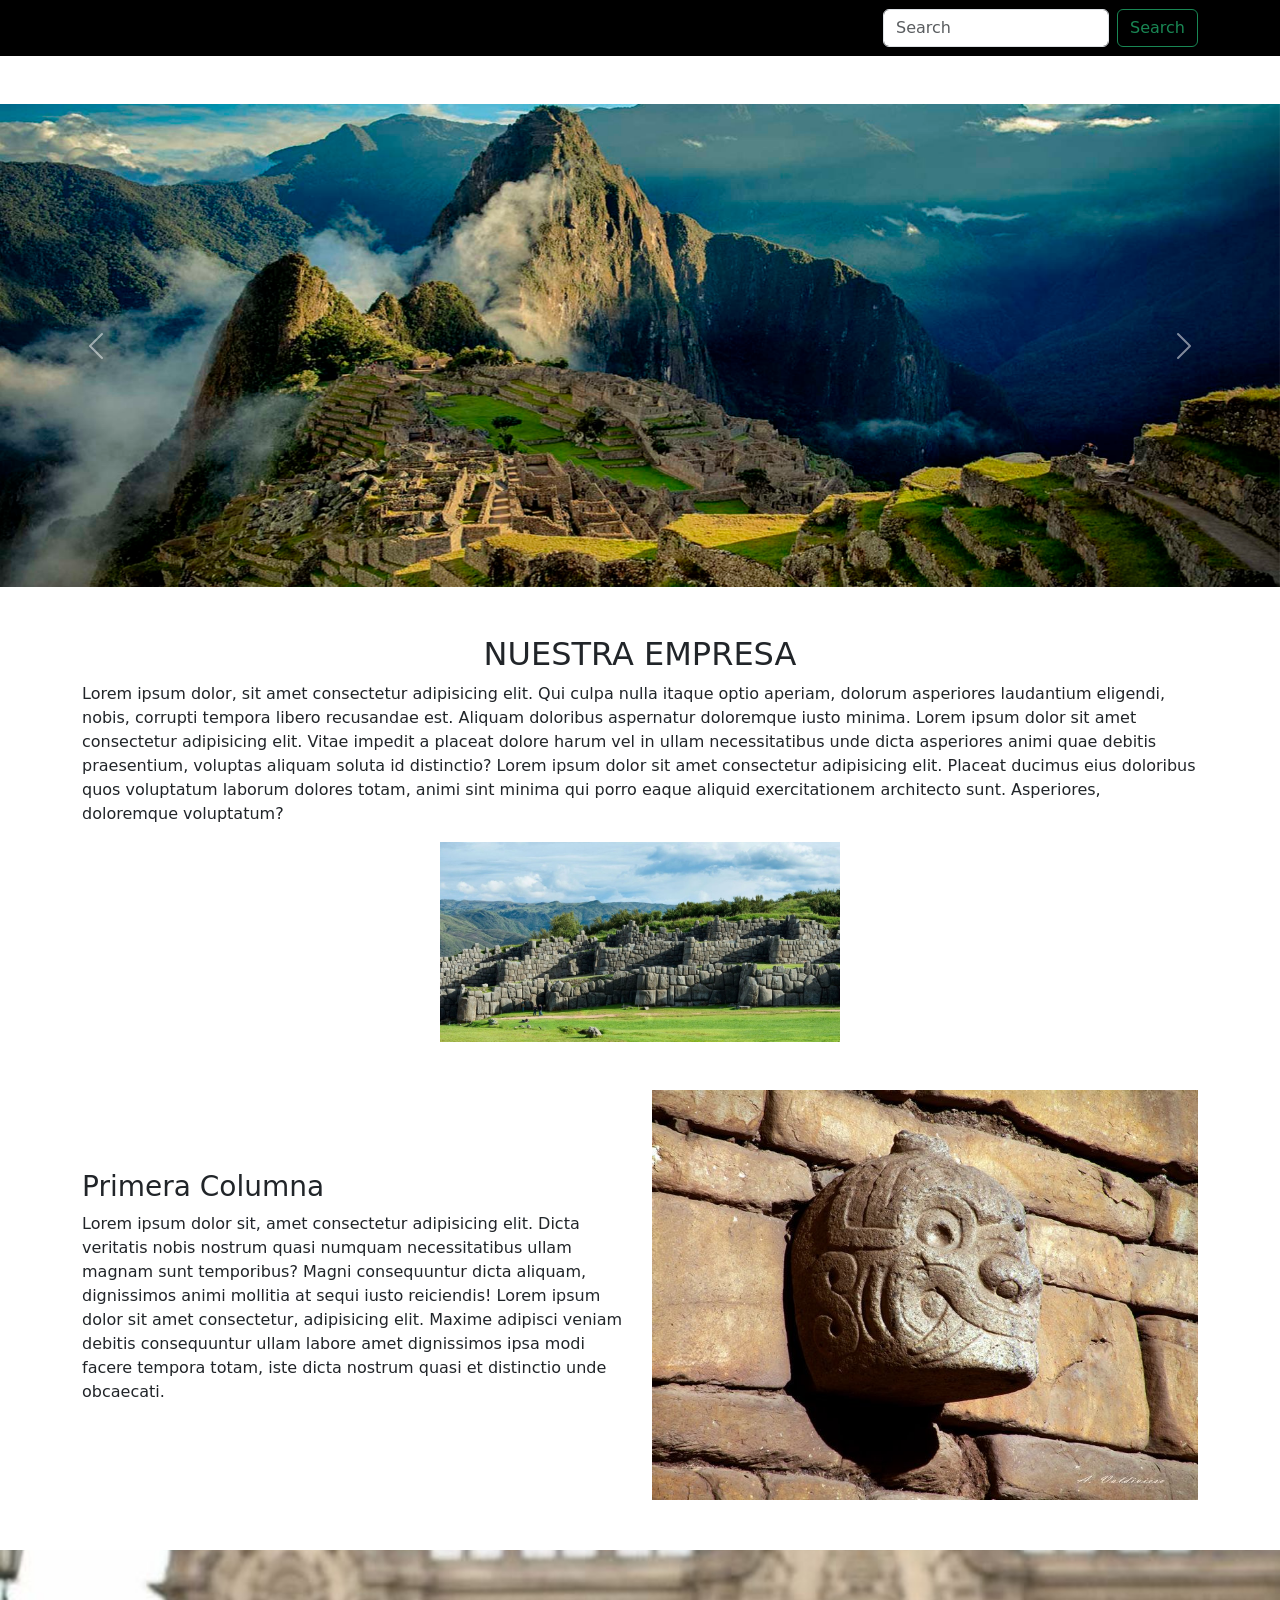
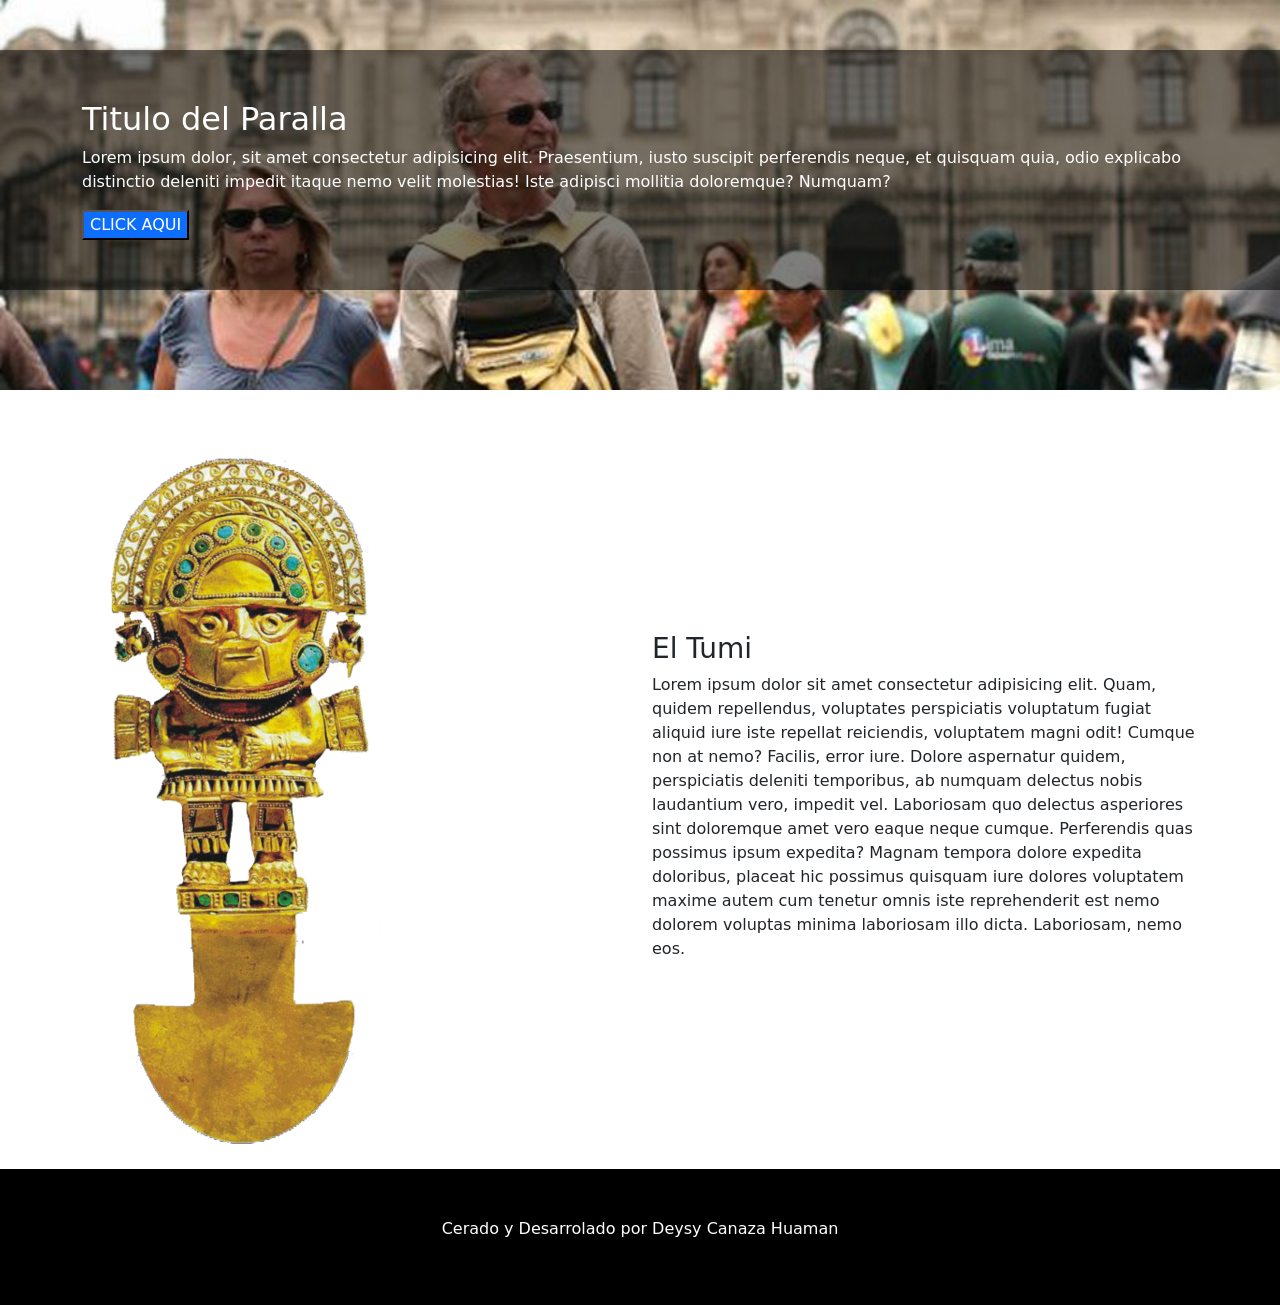
<file: proyecto01/index.html>
<!doctype html>
<html lang="en" data-bs-theme="light">
    <head>
        <title>Viajes de Perú</title>
        <!-- Required meta tags -->
        <meta charset="utf-8" />
        <meta name="viewport" content="width=device-width, initial-scale=1" />

        <!-- Bootstrap CSS v5.3.8 -->
        <link
            href="https://cdn.jsdelivr.net/npm/bootstrap@5.3.8/dist/css/bootstrap.min.css"
            rel="stylesheet"
            integrity="sha384-sRIl4kxILFvY47J16cr9ZwB07vP4J8+LH7qKQnuqkuIAvNWLzeN8tE5YBujZqJLB"
            crossorigin="anonymous"
        />
        <link rel="stylesheet" href="css/style.css">
    </head>

    <body>
        <nav class="navbar navbar-expand-lg bg-black" data-bs-theme="dark fixed-top">
  <div class="container">
    <a class="navbar-brand" href="#">Navbar</a>
    <button class="navbar-toggler" type="button" data-bs-toggle="collapse" data-bs-target="#navbarSupportedContent" aria-controls="navbarSupportedContent" aria-expanded="false" aria-label="Toggle navigation">
      <span class="navbar-toggler-icon"></span>
    </button>
    <div class="collapse navbar-collapse d-lg-flex justify.content-end" id="navbarNavDropdown">
      <ul class="navbar-nav me-auto mb-2 mb-lg-0">
        <li class="nav-item">
          <a class="nav-link active" aria-current="page" href="#">Home</a>
        </li>
        <li class="nav-item">
          <a class="nav-link" href="#">Link</a>
        </li>
        <li class="nav-item dropdown">
          <a class="nav-link dropdown-toggle" href="#" role="button" data-bs-toggle="dropdown" aria-expanded="false">
            Dropdown
          </a>
          <ul class="dropdown-menu">
            <li><a class="dropdown-item" href="#">Action</a></li>
            <li><a class="dropdown-item" href="#">Another action</a></li>
            <li><hr class="dropdown-divider"></li>
            <li><a class="dropdown-item" href="#">Something else here</a></li>
          </ul>
        </li>
        
        <li class="nav-item">
          <a class="nav-link disabled" aria-disabled="true">Disabled</a>
        </li>
      </ul>
      <form class="d-flex" role="search">
        <input class="form-control me-2" type="search" placeholder="Search" aria-label="Search"/>
        <button class="btn btn-outline-success" type="submit">Search</button>
      </form>
    </div>
</nav>
<div id="carouselExample" class="carousel slide mt-5">
  <div class="carousel-inner">
    <div class="carousel-item active">
      <img src="img/banner.jpg" class="d-block w-100" alt="...">
    </div>
    <div class="carousel-item">
      <img src="img/banner.jpg" class="d-block w-100" alt="...">
    </div>
    <div class="carousel-item">
      <img src="img/banner.jpg" class="d-block w-100" alt="...">
    </div>
  </div>
  <button class="carousel-control-prev" type="button" data-bs-target="#carouselExample" data-bs-slide="prev">
    <span class="carousel-control-prev-icon" aria-hidden="true"></span>
    <span class="visually-hidden">Previous</span>
  </button>
  <button class="carousel-control-next" type="button" data-bs-target="#carouselExample" data-bs-slide="next">
    <span class="carousel-control-next-icon" aria-hidden="true"></span>
    <span class="visually-hidden">Next</span>
  </button>
</div>
        <header class="my-5">
            <div class="container">
                <h2 class="text-center">NUESTRA EMPRESA</h2>
                <p>Lorem ipsum dolor, sit amet consectetur adipisicing elit. Qui culpa nulla itaque optio aperiam, dolorum asperiores laudantium eligendi, nobis, corrupti tempora libero recusandae est. Aliquam doloribus aspernatur doloremque iusto minima.
                    Lorem ipsum dolor sit amet consectetur adipisicing elit. Vitae impedit a placeat dolore harum vel in ullam necessitatibus unde dicta asperiores animi quae debitis praesentium, voluptas aliquam soluta id distinctio?
                    Lorem ipsum dolor sit amet consectetur adipisicing elit. Placeat ducimus eius doloribus quos voluptatum laborum dolores totam, animi sint minima qui porro eaque aliquid exercitationem architecto sunt. Asperiores, doloremque voluptatum?
                </p>
                <img src="img/Sac2.jpg" class="d-block m-auto" style="width: 400px;max-width: 100%;">
            </div>
        </header>
        <main>
            <div class="container">
                <div class="row">
                    <div class="col-lg-6 align-self-center">
                    <h3>Primera Columna</h3>
                    <p> Lorem ipsum dolor sit, amet consectetur adipisicing elit. Dicta veritatis nobis nostrum quasi numquam necessitatibus ullam magnam sunt temporibus? Magni consequuntur dicta aliquam, dignissimos animi mollitia at sequi iusto reiciendis!
                        Lorem ipsum dolor sit amet consectetur, adipisicing elit. Maxime adipisci veniam debitis consequuntur ullam labore amet dignissimos ipsa modi facere tempora totam, iste dicta nostrum quasi et distinctio unde obcaecati.
                    </p>
                    </div>
                     <div class="col-lg-6">
                <img src="img/cabeza_clava.jpg" alt="" class="w-100">
            </div>
                </div>
            </div>
        </main>
        <div class="fondo">
            <div class="overlay">
                <div class="container">
                <h2>Titulo del Paralla</h2>
                <p>Lorem ipsum dolor, sit amet consectetur adipisicing elit. Praesentium, iusto suscipit perferendis neque, et quisquam quia, odio explicabo distinctio deleniti impedit itaque nemo velit molestias! Iste adipisci mollitia doloremque? Numquam?</p>
                <button class="bg-primary text-white">CLICK AQUI</button>
                </div>
            </div>
        </div>

         <section>
                <div class="container">
                    <div class="row">
                        <div class="col-lg-6">
                            <img src="img/tumi.png" alt="" class="w-20">
                        </div>
                        <div class="col-lg-6 align-self-center">
                            <h3>El Tumi</h3>
                            <p>Lorem ipsum dolor sit amet consectetur adipisicing elit. Quam, quidem repellendus, voluptates perspiciatis voluptatum fugiat aliquid iure iste repellat reiciendis, voluptatem magni odit! Cumque non at nemo? Facilis, error iure.
                            Dolore aspernatur quidem, perspiciatis deleniti temporibus, ab numquam delectus nobis laudantium vero, impedit vel. Laboriosam quo delectus asperiores sint doloremque amet vero eaque neque cumque. Perferendis quas possimus ipsum expedita?
                            Magnam tempora dolore expedita doloribus, placeat hic possimus quisquam iure dolores voluptatem maxime autem cum tenetur omnis iste reprehenderit est nemo dolorem voluptas minima laboriosam illo dicta. Laboriosam, nemo eos.</p>

                        </div>
                    </div>
                </div>

            </section>

        <footer class="bg-black py-5">
            <p class="text-center text-white">Cerado y Desarrolado por Deysy Canaza Huaman</p>
        </footer>
        <!-- Bootstrap JavaScript Bundle (includes Popper) -->
        <script
            src="https://cdn.jsdelivr.net/npm/bootstrap@5.3.8/dist/js/bootstrap.bundle.min.js"
            integrity="sha384-FKyoEForCGlyvwx9Hj09JcYn3nv7wiPVlz7YYwJrWVcXK/BmnVDxM+D2scQbITxI"
            crossorigin="anonymous"
        ></script>
    </body>
</html>
</file>
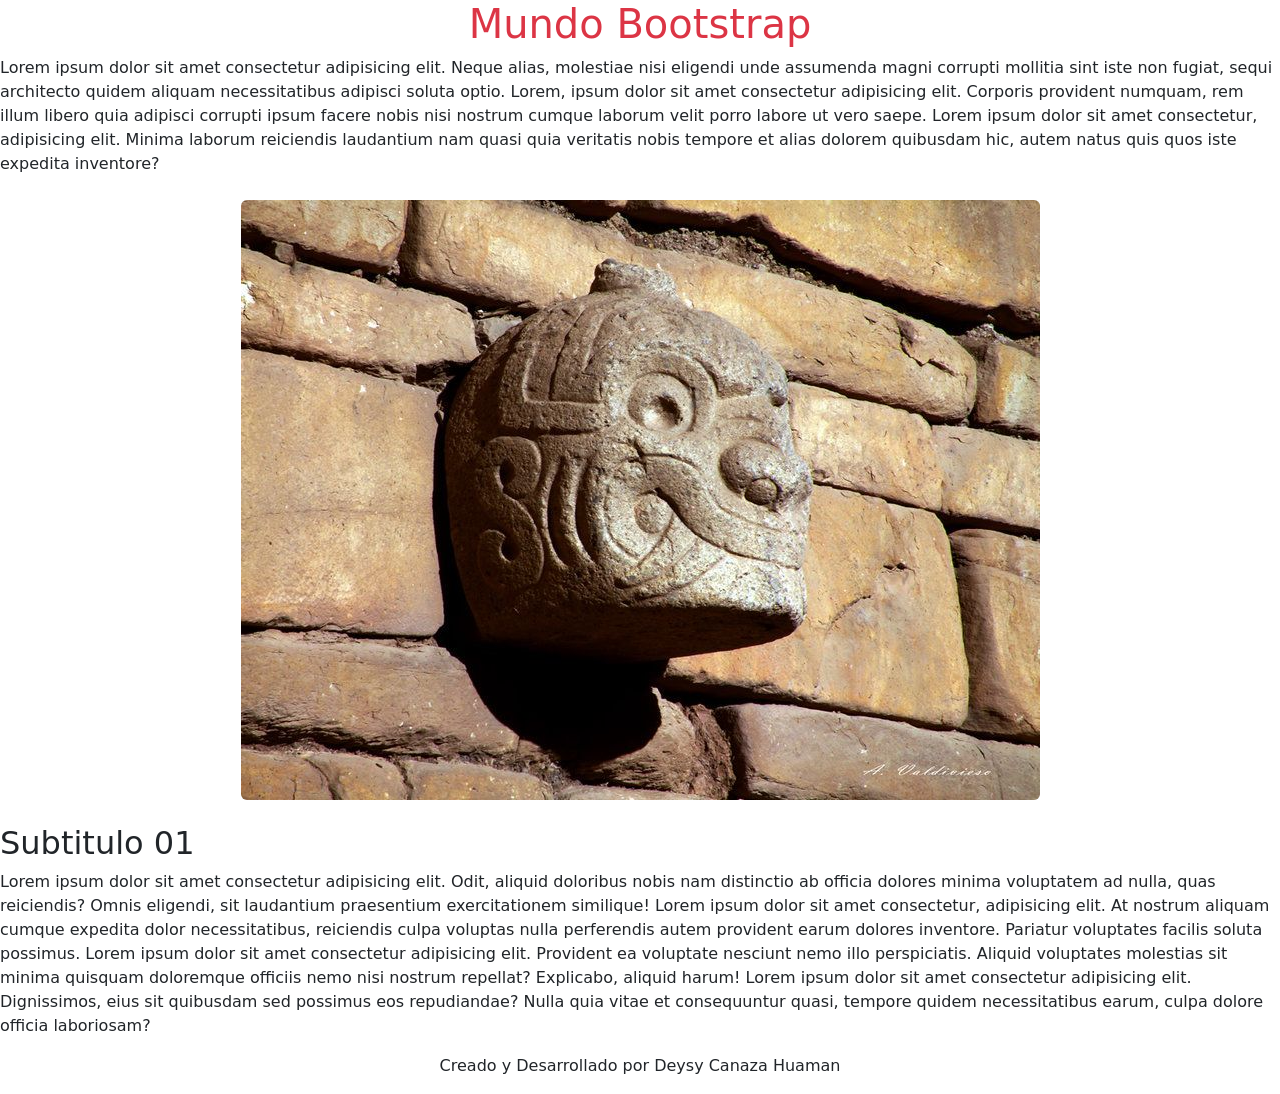
<file: proyecto01/resultado.html>
<!doctype html>
<html lang="en" data-bs-theme="light">
    <head>
        <title>Title</title>
        <!-- Required meta tags -->
        <meta charset="utf-8" />
        <meta name="viewport" content="width=device-width, initial-scale=1" />

        <!-- Bootstrap CSS v5.3.8 -->
        <link
            href="https://cdn.jsdelivr.net/npm/bootstrap@5.3.8/dist/css/bootstrap.min.css"
            rel="stylesheet"
            integrity="sha384-sRIl4kxILFvY47J16cr9ZwB07vP4J8+LH7qKQnuqkuIAvNWLzeN8tE5YBujZqJLB"
            crossorigin="anonymous"
        />
    </head>

    <body>
        <header>
            <h1 class="text-center text-danger">Mundo Bootstrap</h1>
        </header>
        <main>
            <div class="contaniner">
                <p>Lorem ipsum dolor sit amet consectetur adipisicing elit. Neque alias, molestiae nisi eligendi unde assumenda magni corrupti mollitia sint iste non fugiat, sequi architecto quidem aliquam necessitatibus adipisci soluta optio.
                Lorem, ipsum dolor sit amet consectetur adipisicing elit. Corporis provident numquam, rem illum libero quia adipisci corrupti ipsum facere nobis nisi nostrum cumque laborum velit porro labore ut vero saepe.
                Lorem ipsum dolor sit amet consectetur, adipisicing elit. Minima laborum reiciendis laudantium nam quasi quia veritatis nobis tempore et alias dolorem quibusdam hic, autem natus quis quos iste expedita inventore?
                </p>
            <div class="text-center my-4">
            <img src="img/cabeza_clava.jpg" alt="Cabeza Clava" class="img-fluid rounded">
        </div>
                <h2>Subtitulo 01</h2>
                <p>Lorem ipsum dolor sit amet consectetur adipisicing elit. Odit, aliquid doloribus nobis nam distinctio ab officia dolores minima voluptatem ad nulla, quas reiciendis? Omnis eligendi, sit laudantium praesentium exercitationem similique!
                Lorem ipsum dolor sit amet consectetur, adipisicing elit. At nostrum aliquam cumque expedita dolor necessitatibus, reiciendis culpa voluptas nulla perferendis autem provident earum dolores inventore. Pariatur voluptates facilis soluta possimus.
                Lorem ipsum dolor sit amet consectetur adipisicing elit. Provident ea voluptate nesciunt nemo illo perspiciatis. Aliquid voluptates molestias sit minima quisquam doloremque officiis nemo nisi nostrum repellat? Explicabo, aliquid harum!
                Lorem ipsum dolor sit amet consectetur adipisicing elit. Dignissimos, eius sit quibusdam sed possimus eos repudiandae? Nulla quia vitae et consequuntur quasi, tempore quidem necessitatibus earum, culpa dolore officia laboriosam?
                </p>
            </div>
        </main>
        <footer>
            <p class="text-center">Creado y Desarrollado por Deysy Canaza Huaman</p>
        </footer>
        <!-- Bootstrap JavaScript Bundle (includes Popper) -->
        <script
            src="https://cdn.jsdelivr.net/npm/bootstrap@5.3.8/dist/js/bootstrap.bundle.min.js"
            integrity="sha384-FKyoEForCGlyvwx9Hj09JcYn3nv7wiPVlz7YYwJrWVcXK/BmnVDxM+D2scQbITxI"
            crossorigin="anonymous"
        ></script>
    </body>
</html>
</file>
<file: proyecto01/css/style.css>
.fondo{
    background: url(../img/turismo.jpg);
    background-position: center;
    background-repeat: no-repeat;
    background-size: cover;
    padding: 50px 0px;
    margin: 50px 0px;
}
.overlay{
    background: rgba(0, 0, 0, 0.5);
    padding: 50px 0px;
    margin: 50px 0px;
    color: white;
}
</file>
